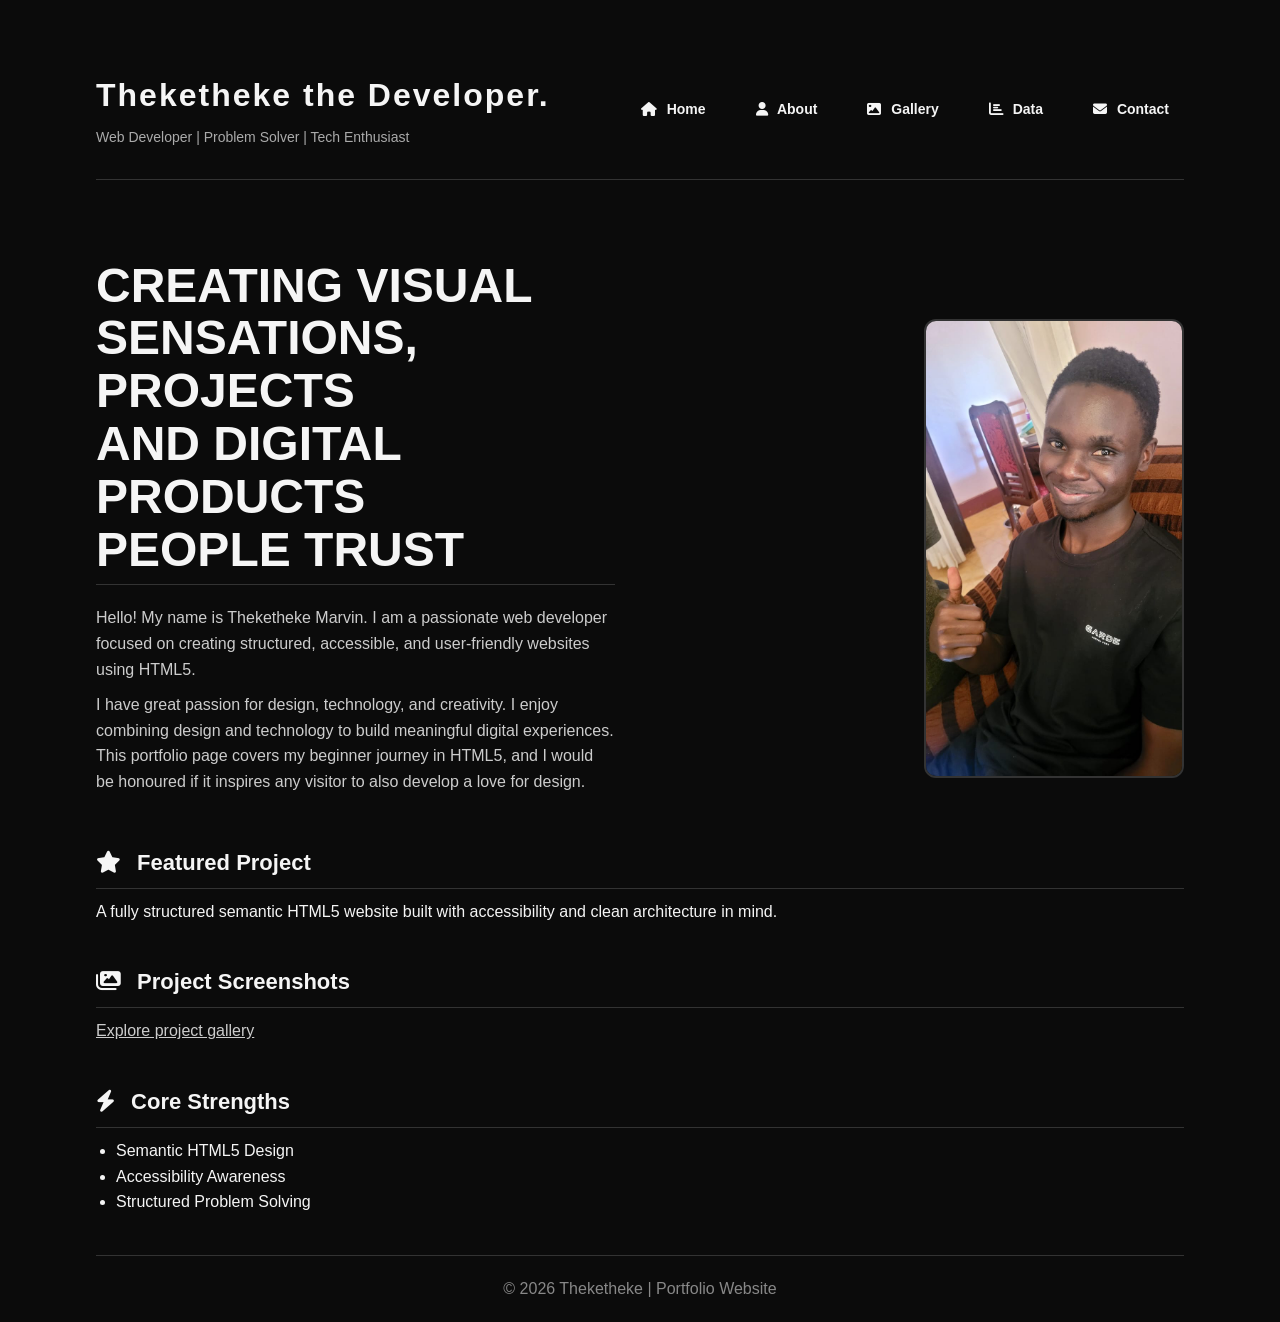
<file: index.html>
<!DOCTYPE html>
<html lang="en">
<head>
    <meta charset="UTF-8">

    <!-- Unique page title for SEO -->
    <title>Marvin's Portfolio Site | Home - Web Developer Portfolio</title>

    <!-- Main CSS -->
    <link rel="stylesheet" href="styles.css">

    <!-- Icon library for UI enhancement -->
    <link rel="stylesheet" href="https://cdnjs.cloudflare.com/ajax/libs/font-awesome/6.5.0/css/all.min.css">
</head>

<body>

<!-- ================= HEADER ================= -->
<header>

    <!-- Section groups site identity and navigation -->
    <section class="header-top">

        <!-- Article contains independent identity content -->
        <article>
            <h1>Theketheke the Developer.</h1>
            <p>Web Developer | Problem Solver | Tech Enthusiast</p>
        </article>

        <!-- Navigation for moving across pages -->
        <nav>
            <a href="index.html"><i class="fas fa-home"></i> Home</a>
            <a href="about.html"><i class="fas fa-user"></i> About</a>
            <a href="gallery.html"><i class="fas fa-image"></i> Gallery</a>
            <a href="data.html"><i class="fas fa-chart-bar"></i> Data</a>
            <a href="contact.html"><i class="fas fa-envelope"></i> Contact</a>
        </nav>

    </section>

</header>

<!-- ================= MAIN ================= -->
<main>

    <!-- Hero section introduces the site purpose -->
    <section class="hero-section">

        <!-- Article used for main textual content -->
        <article class="hero-text">

            <h2>
                Creating visual sensations, projects<br>
                and digital products<br>
                people trust
            </h2>

            <p>
                Hello! My name is Theketheke Marvin. I am a passionate web developer focused on creating structured,
                accessible, and user-friendly websites using HTML5.
            </p>

            <p>
                I have great passion for design, technology, and creativity. I enjoy combining design and technology
                to build meaningful digital experiences. This portfolio page covers my beginner journey in HTML5,
                and I would be honoured if it inspires any visitor to also develop a love for design.
            </p>

        </article>

        <!-- Aside used for supporting visual content -->
        <aside class="hero-image">
            <img src="images/WhatsApp Image 2026-04-05 at 4.34.15 PM.jpeg"
                 alt="Portrait of Marvin"
                 class="profile">
        </aside>

    </section>

    <!-- Featured project section -->
    <section>
        <h2><i class="fas fa-star"></i> Featured Project</h2>
        <p>
            A fully structured semantic HTML5 website built with accessibility and clean architecture in mind.
        </p>
    </section>

    <!-- Link to gallery with clear descriptive text -->
    <section>
        <h2><i class="fas fa-images"></i> Project Screenshots</h2>
        <p><a href="gallery.html">Explore project gallery</a></p>
    </section>

    <!-- Aside for secondary supporting information -->
    <aside>
        <h2><i class="fas fa-bolt"></i> Core Strengths</h2>
        <ul>
            <li>Semantic HTML5 Design</li>
            <li>Accessibility Awareness</li>
            <li>Structured Problem Solving</li>
        </ul>
    </aside>

</main>

<!-- ================= FOOTER ================= -->
<footer>
    <p>&copy; 2026 Theketheke | Portfolio Website</p>
</footer>

</body>
</html>
</file>
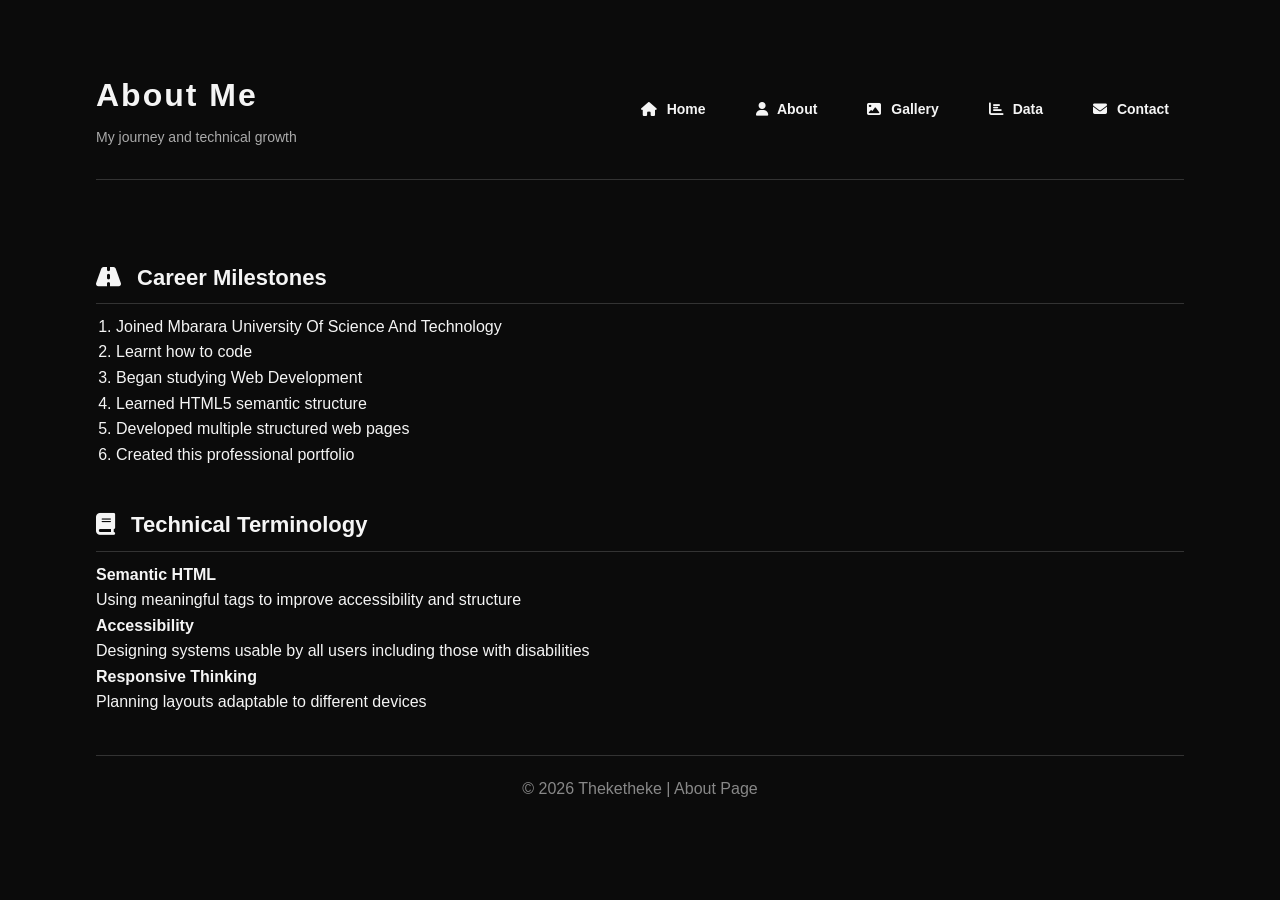
<file: about.html>
<!DOCTYPE html>
<html lang="en">
<head>
    <meta charset="UTF-8">

    <!-- Unique page title for SEO -->
    <title>About | Marvin Portfolio</title>

    <link rel="stylesheet" href="styles.css">

    <!-- Icon library -->
    <link rel="stylesheet" href="https://cdnjs.cloudflare.com/ajax/libs/font-awesome/6.5.0/css/all.min.css">
</head>

<body>

<!-- ================= HEADER ================= -->
<header>

    <!-- Section groups identity + navigation -->
    <section class="header-top">

        <!-- Article contains page identity -->
        <article>
            <h1>About Me</h1>
            <p>My journey and technical growth</p>
        </article>

        <!-- Navigation for site structure -->
        <nav>
            <a href="index.html"><i class="fas fa-home"></i> Home</a>
            <a href="about.html"><i class="fas fa-user"></i> About</a>
            <a href="gallery.html"><i class="fas fa-image"></i> Gallery</a>
            <a href="data.html"><i class="fas fa-chart-bar"></i> Data</a>
            <a href="contact.html"><i class="fas fa-envelope"></i> Contact</a>
        </nav>

    </section>

</header>

<!-- ================= MAIN ================= -->
<main>

    <!-- Section for ordered career progression -->
    <section>
        <h2><i class="fas fa-road"></i> Career Milestones</h2>

        <!-- Ordered list shows sequence -->
        <ol>
            <li>Joined Mbarara University Of Science And Technology</li>
            <li>Learnt how to code</li>
            <li>Began studying Web Development</li>
            <li>Learned HTML5 semantic structure</li>
            <li>Developed multiple structured web pages</li>
            <li>Created this professional portfolio</li>
        </ol>
    </section>

    <!-- Section for technical definitions -->
    <section>
        <h2><i class="fas fa-book"></i> Technical Terminology</h2>

        <!-- Description list explains key terms -->
        <dl>
            <dt><strong>Semantic HTML</strong></dt>
            <dd>Using meaningful tags to improve accessibility and structure</dd>

            <dt><strong>Accessibility</strong></dt>
            <dd>Designing systems usable by all users including those with disabilities</dd>

            <dt><strong>Responsive Thinking</strong></dt>
            <dd>Planning layouts adaptable to different devices</dd>
        </dl>
    </section>

</main>

<!-- ================= FOOTER ================= -->
<footer>
    <p>&copy; 2026 Theketheke | About Page</p>
</footer>

</body>
</html>
</file>
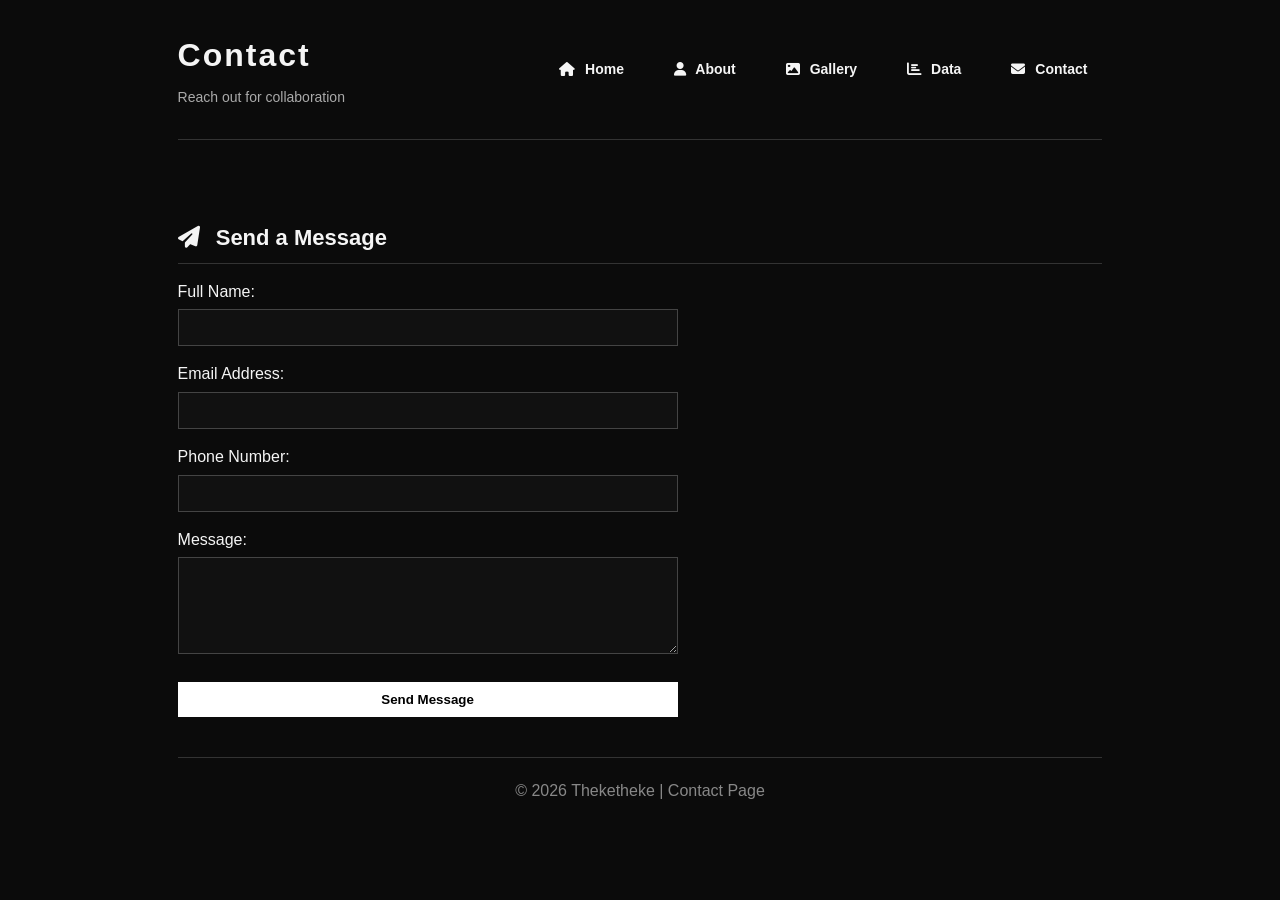
<file: contact.html>
<!DOCTYPE html>
<html lang="en">
<head>
    <meta charset="UTF-8">
    <title>Contact | Marvin Portfolio</title>
    <link rel="stylesheet" href="styles.css">
    <link rel="stylesheet" href="https://cdnjs.cloudflare.com/ajax/libs/font-awesome/6.5.0/css/all.min.css">
</head>

<body>
<div class="container">

<header>
    <div class="header-top">
        <div>
            <h1>Contact</h1>
            <p>Reach out for collaboration</p>
        </div>

        <nav>
            <a href="index.html"><i class="fas fa-home"></i> Home</a>
            <a href="about.html"><i class="fas fa-user"></i> About</a>
            <a href="gallery.html"><i class="fas fa-image"></i> Gallery</a>
            <a href="data.html"><i class="fas fa-chart-bar"></i> Data</a>
            <a href="contact.html"><i class="fas fa-envelope"></i> Contact</a>
        </nav>
    </div>
</header>

<main>

<section>
    <h2><i class="fas fa-paper-plane"></i> Send a Message</h2>

    <form>

        <label for="name">Full Name:</label>
        <input type="text" id="name" name="name" required>

        <label for="email">Email Address:</label>
        <input type="email" id="email" name="email" required>

        <label for="phone">Phone Number:</label>
        <input type="tel" id="phone" name="phone" required>

        <label for="message">Message:</label>
        <textarea id="message" name="message" rows="5" required></textarea>

        <input type="submit" value="Send Message">

    </form>
</section>

</main>

<footer>
    <p>&copy; 2026 Theketheke | Contact Page</p>
</footer>

</div>
</body>
</html>
</file>
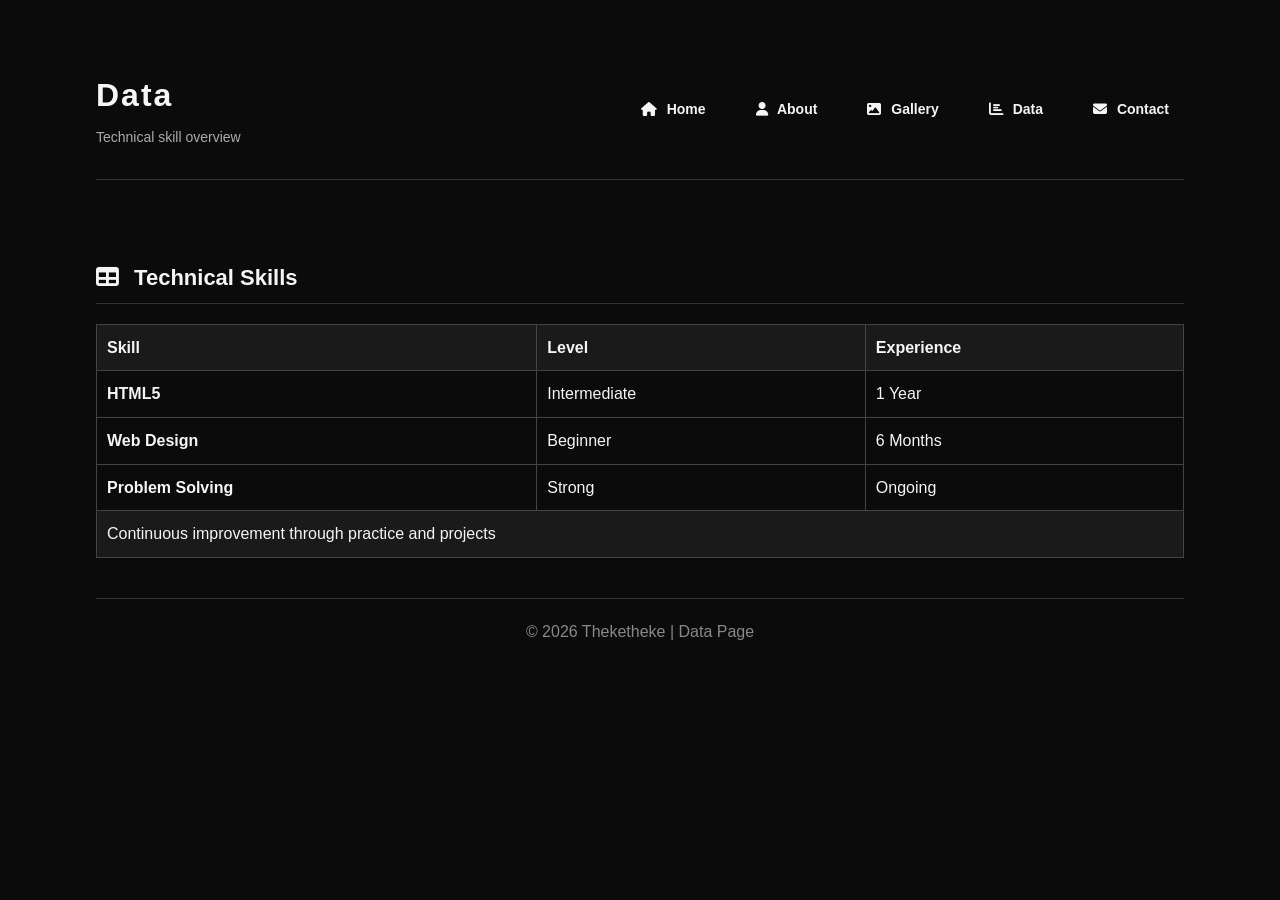
<file: data.html>
<!DOCTYPE html>
<html lang="en">
<head>
    <meta charset="UTF-8">

    <!-- Unique title -->
    <title>Data | Marvin Portfolio</title>

    <link rel="stylesheet" href="styles.css">

    <!-- Icons -->
    <link rel="stylesheet" href="https://cdnjs.cloudflare.com/ajax/libs/font-awesome/6.5.0/css/all.min.css">
</head>

<body>

<!-- ================= HEADER ================= -->
<header>

    <section class="header-top">

        <article>
            <h1>Data</h1>
            <p>Technical skill overview</p>
        </article>

        <nav>
            <a href="index.html"><i class="fas fa-home"></i> Home</a>
            <a href="about.html"><i class="fas fa-user"></i> About</a>
            <a href="gallery.html"><i class="fas fa-image"></i> Gallery</a>
            <a href="data.html"><i class="fas fa-chart-bar"></i> Data</a>
            <a href="contact.html"><i class="fas fa-envelope"></i> Contact</a>
        </nav>

    </section>

</header>

<!-- ================= MAIN ================= -->
<main>

    <!-- Section for structured data -->
    <section>
        <h2><i class="fas fa-table"></i> Technical Skills</h2>

        <!-- Table used for structured comparison data -->
        <table>

            <!-- Table head defines column headings -->
            <thead>
                <tr>
                    <th scope="col">Skill</th>
                    <th scope="col">Level</th>
                    <th scope="col">Experience</th>
                </tr>
            </thead>

            <!-- Table body contains actual data -->
            <tbody>
                <tr>
                    <th scope="row">HTML5</th>
                    <td>Intermediate</td>
                    <td>1 Year</td>
                </tr>
                <tr>
                    <th scope="row">Web Design</th>
                    <td>Beginner</td>
                    <td>6 Months</td>
                </tr>
                <tr>
                    <th scope="row">Problem Solving</th>
                    <td>Strong</td>
                    <td>Ongoing</td>
                </tr>
            </tbody>

            <!-- Table footer for summary -->
            <tfoot>
                <tr>
                    <td colspan="3">Continuous improvement through practice and projects</td>
                </tr>
            </tfoot>

        </table>
    </section>

</main>

<!-- ================= FOOTER ================= -->
<footer>
    <p>&copy; 2026 Theketheke | Data Page</p>
</footer>

</body>
</html>
</file>
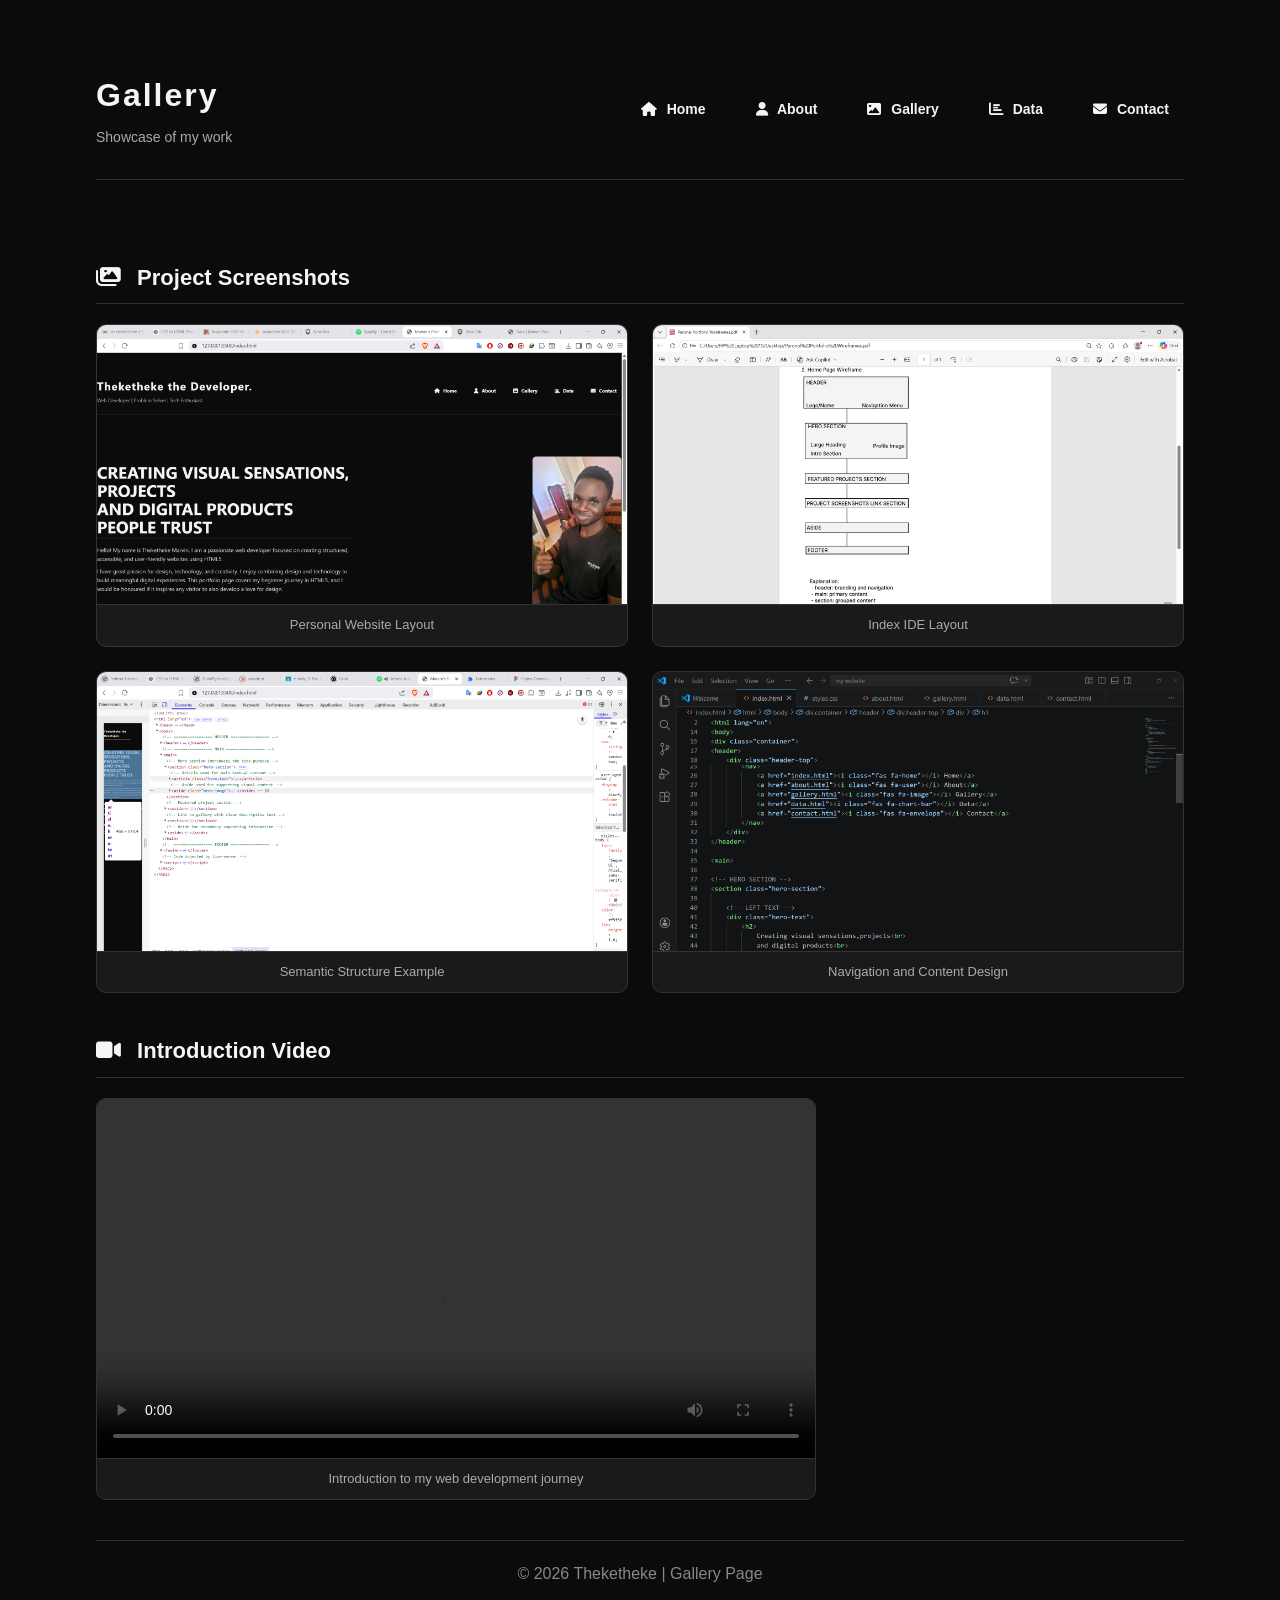
<file: gallery.html>
<!DOCTYPE html>
<html lang="en">
<head>
    <meta charset="UTF-8">
    <title>Gallery | Marvin Portfolio</title>
    <link rel="stylesheet" href="styles.css">
    <link rel="stylesheet" href="https://cdnjs.cloudflare.com/ajax/libs/font-awesome/6.5.0/css/all.min.css">
</head>
<body>

<!-- ================= HEADER ================= -->
<header>
    <section class="header-top">
        <article>
            <h1>Gallery</h1>
            <p>Showcase of my work</p>
        </article>
        <nav>
            <a href="index.html"><i class="fas fa-home"></i> Home</a>
            <a href="about.html"><i class="fas fa-user"></i> About</a>
            <a href="gallery.html"><i class="fas fa-image"></i> Gallery</a>
            <a href="data.html"><i class="fas fa-chart-bar"></i> Data</a>
            <a href="contact.html"><i class="fas fa-envelope"></i> Contact</a>
        </nav>
    </section>
</header>

<!-- ================= MAIN ================= -->
<main>

    <!-- Screenshot grid -->
    <section>
        <h2><i class="fas fa-images"></i> Project Screenshots</h2>
        <div class="gallery-grid">
            <figure>
                <img src="images/home page.png" alt="Personal website homepage layout">
                <figcaption>Personal Website Layout</figcaption>
            </figure>
            <figure>
                <img src="images/Homepage wireframe.png" alt="IDE layout for the index page">
                <figcaption>Index IDE Layout</figcaption>
            </figure>
            <figure>
                <img src="images/sematic layout.png" alt="Semantic HTML structure example">
                <figcaption>Semantic Structure Example</figcaption>
            </figure>
            <figure>
                <img src="images/navigation links.png" alt="Navigation and content layout design">
                <figcaption>Navigation and Content Design</figcaption>
            </figure>
        </div>
    </section>

    <!-- Video -->
    <section>
        <h2><i class="fas fa-video"></i> Introduction Video</h2>
        <figure class="video-figure">
            <video controls>
               <source src="My portfolio site video.mp4" type="video/mp4">
                Your browser does not support video playback.
            </video>
            <figcaption>Introduction to my web development journey</figcaption>
        </figure>
    </section>

</main>

<!-- ================= FOOTER ================= -->
<footer>
    <p>&copy; 2026 Theketheke | Gallery Page</p>
</footer>

</body>
</html>
</file>
<file: styles.css>
/* ===== GLOBAL RESET ===== */
* {
    margin: 0;
    padding: 0;
    box-sizing: border-box;
}

/* ===== BODY ===== */
body {
    font-family: 'Segoe UI', Arial, sans-serif;
    background-color: #0b0b0b;
    color: #f5f5f5;
    line-height: 1.6;
}

/* ===== CONTAINER ===== */
.container {
    width: 85%;
    margin: auto;
}

/* ===== HEADER ===== */
header {
    padding: 30px 0;
    border-bottom: 1px solid #333;
}

/* Layout for header */
.header-top {
    display: flex;
    justify-content: space-between;
    align-items: center;
}

/* Title */
header h1 {
    font-size: 32px;
    letter-spacing: 2px;
}

/* Subtitle */
header p {
    color: #aaa;
    font-size: 14px;
    margin-top: 5px;
}

/* ===== NAVBAR ===== */
nav {
    display: flex;
    gap: 20px;
    align-items: center;
}

nav a {
    color: #f5f5f5;
    text-decoration: none;
    font-weight: bold;
    padding: 10px 15px;
    border-radius: 6px;
    transition: all 0.3s ease;
    font-size: 14px;
}

/* Icons inside nav */
nav a i {
    margin-right: 6px;
}

/* Hover effect */
nav a:hover {
    background-color: #1a1a1a;
    color: #ffffff;
}

/* ===== MAIN ===== */
main {
    padding: 40px 0;
}

/* ===== HERO SECTION ===== */
.hero-section {
    display: flex;
    justify-content: space-between;
    align-items: center;
    gap: 50px;
    margin-top: 40px;
}

/* Left side text */
.hero-text {
    flex: 1;
}

/* Big heading */
.hero-text h2 {
    font-size: 48px;
    line-height: 1.1;
    text-transform: uppercase;
    margin-bottom: 20px;
}

/* Paragraph spacing */
.hero-text p {
    margin-bottom: 10px;
    color: #ccc;
}

/* Right side image */
.hero-image {
    flex: 1;
    text-align:right;
}

/* ===== PROFILE IMAGE ===== */
.profile {
    width: 260px;
    border-radius: 12px;
    border: 2px solid #333;
    transition: transform 0.4s ease, box-shadow 0.4s ease, opacity 0.4s ease;
}

/* Hover animation */
.profile:hover {
    transform: scale(1.05);
    box-shadow: 0 0 20px rgba(255, 255, 255, 0.2);
    opacity: 0.95;
}

/* ===== SECTIONS ===== */
section {
    margin-top: 40px;
}

/* Section headings */
h2 {
    font-size: 22px;
    border-bottom: 1px solid #333;
    padding-bottom: 8px;
    margin-bottom: 10px;
}

/* Icon spacing in headings */
h2 i {
    margin-right: 10px;
}

/* ===== LINKS ===== */
a {
    color: #ccc;
    transition: 0.3s;
}

a:hover {
    color: #ffffff;
}

/* ===== LISTS ===== */
ul, ol {
    margin-left: 20px;
    margin-top: 10px;
}

/* ===== TABLE (DATA PAGE) ===== */
table {
    width: 100%;
    border-collapse: collapse;
    margin-top: 20px;
}

th, td {
    border: 1px solid #444;
    padding: 10px;
    text-align: left;
}

thead, tfoot {
    background-color: #1a1a1a;
}

/* ===== FORM ===== */
form {
    max-width: 500px;
}

label {
    display: block;
    margin-top: 15px;
}

input, textarea {
    width: 100%;
    padding: 10px;
    background: #111;
    border: 1px solid #444;
    color: white;
    margin-top: 5px;
}

/* Submit button */
input[type="submit"] {
    background: white;
    color: black;
    cursor: pointer;
    margin-top: 20px;
    border: none;
    font-weight: bold;
}

/* Button hover */
input[type="submit"]:hover {
    background: #ddd;
}

/* ===== ASIDE ===== */
aside {
    margin-top: 40px;
}

/* ===== FOOTER ===== */
footer {
    text-align: center;
    padding: 20px 0;
    border-top: 1px solid #333;
    color: #888;
    margin-top: 40px;
}
        /* ── Wrap all content to match other pages ── */
        header,
        main,
        footer {
            width: 85%;
            margin: auto;
        }

        /* ── Image grid — 2 columns max ── */
        .gallery-grid {
            display: grid;
            grid-template-columns: repeat(2, 1fr);
            gap: 1.5rem;
            margin-top: 20px;
        }

        /* ── Each card matches the dark theme ── */
        .gallery-grid figure {
            margin: 0;
            background-color: #1a1a1a;
            border: 1px solid #333;
            border-radius: 10px;
            overflow: hidden;
            transition: transform 0.3s ease, box-shadow 0.3s ease;
        }

        .gallery-grid figure:hover {
            transform: translateY(-5px);
            box-shadow: 0 0 20px rgba(255, 255, 255, 0.08);
        }

        /* ── Images are uniform height, cropped from top ── */
        .gallery-grid figure img {
            width: 100%;
            height: 280px;
            object-fit: cover;
            object-position: top;
            display: block;
            border-bottom: 1px solid #333;
            transition: opacity 0.3s ease;
        }

        .gallery-grid figure:hover img {
            opacity: 0.85;
        }

        /* ── Captions match site text style ── */
        .gallery-grid figcaption {
            padding: 10px 14px;
            font-size: 13px;
            color: #aaa;
            text-align: center;
        }

        /* ── Video section ── */
        .video-figure {
            max-width: 720px;
            margin: 20px 0 0 0;
            background-color: #1a1a1a;
            border: 1px solid #333;
            border-radius: 10px;
            overflow: hidden;
        }

        video {
            width: 100%;
            height: auto;
            display: block;
        }

        .video-figure figcaption {
            padding: 10px 14px;
            font-size: 13px;
            color: #aaa;
            text-align: center;
            border-top: 1px solid #333;
        }
</file>
